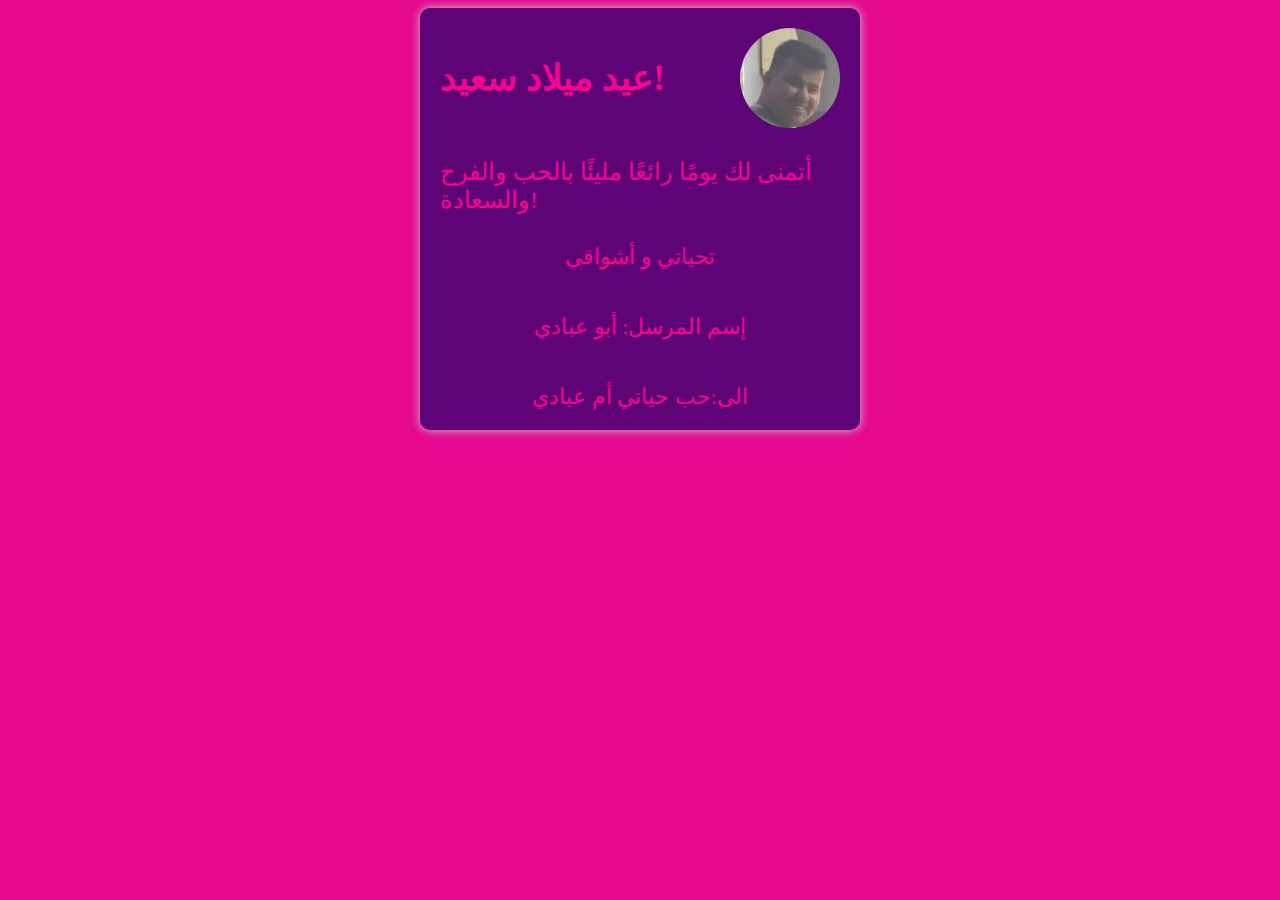
<file: B3b3/index.html>
<!DOCTYPE html>
<html>
<head>
    <style>
      body {
        background-color: rgb(229, 9, 145);
      }



    </style>
	<title>بطاقة تهنئة بعيد الميلاد</title>
	<meta charset="UTF-8">
	<meta name="viewport" content="width=device-width, initial-scale=1.0">
	<link rel="stylesheet" href="style.css">
</head>
<body>
	<div class="card">
		<div class="header">
			<h1>عيد ميلاد سعيد!</h1>
			<img src="تركي1.jpg" alt="صورة">
		</div>
		<div class="body">
			<p>أتمنى لك يومًا رائعًا مليئًا بالحب والفرح والسعادة!</p>
		</div>
		<div class="footer">
			<p>تحياتي و أشواقي</p>
			<p>إسم المرسل: أبو عبادي</p>
			<p>الى:حب حياتي أم عبادي</p>
		</div>
	</div>
</body>
</html>
</file>
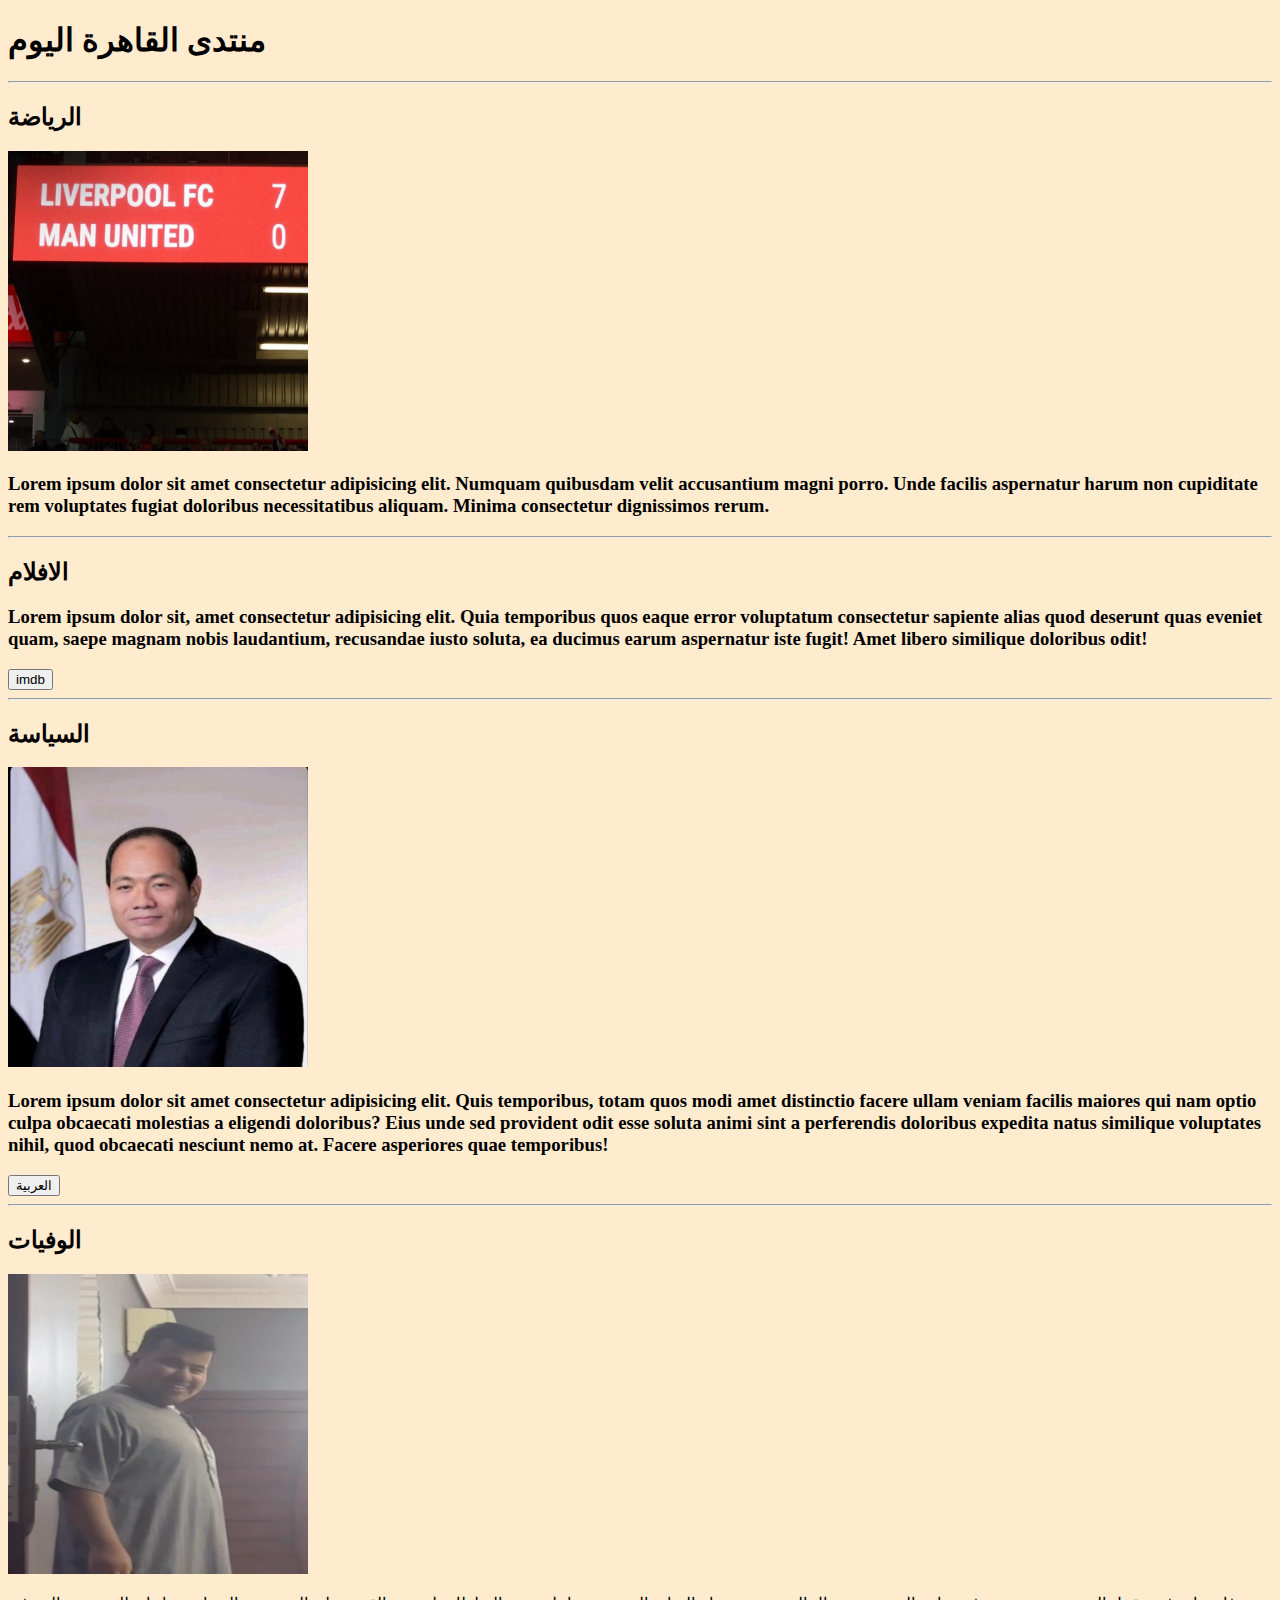
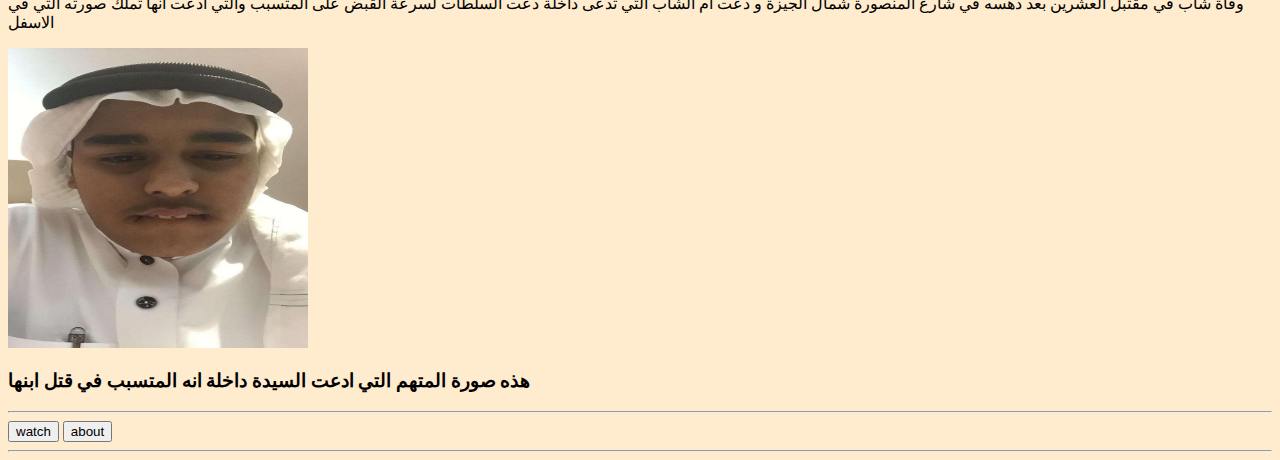
<file: Dodo/index.html>
<!DOCTYPE html>
<html lang="en">
<head>
    <meta charset="UTF-8">

    <title> </title>
    <style>
      body {
        background-color: blanchedalmond;
      }
  
		
	
    </style>
    
</head>
<h1>منتدى القاهرة اليوم</h1>

<body>
  
  
  <p></p>
  <hr>
  <h2>الرياضة</h2>
  <img src="sport.jpg" alt="sport" width="300" height="300">
  <h3>Lorem ipsum dolor sit amet consectetur adipisicing elit. Numquam quibusdam 
    velit accusantium magni porro. Unde facilis aspernatur harum non cupiditate
     rem voluptates fugiat doloribus necessitatibus aliquam. Minima consectetur
      dignissimos rerum.</h3>
      <hr>
      <h2>الافلام</h2>
      <h3>Lorem ipsum dolor sit, amet consectetur adipisicing elit. 
        Quia temporibus quos eaque error voluptatum consectetur sapiente 
        alias quod deserunt quas eveniet quam, saepe magnam nobis laudantium, 
        recusandae iusto soluta, 
        ea ducimus earum aspernatur iste fugit! Amet libero similique doloribus odit!</h3>
        
 <button type="button">imdb</button>
 <hr>
 <h2>السياسة</h2>
 <img src="html cycye .jpg" alt="alcycy" height="300" width="300">
 <h3>Lorem ipsum dolor sit amet consectetur adipisicing elit. Quis temporibus, 
  totam quos modi amet distinctio facere ullam 
  veniam facilis maiores qui nam optio culpa obcaecati 
  molestias a eligendi doloribus? Eius unde sed provident odit
   esse soluta animi sint a perferendis doloribus expedita natus similique 
  voluptates nihil, quod obcaecati nesciunt nemo at. Facere asperiores quae temporibus!</h3>
 
<button class="gfg"
onclick="window.location.herf='https://www.alarabiya.net/'">العربية</button>
<hr>
<h2>الوفيات </h2>
<img src="تركي.jpg" alt="تركي" height="300" width="300" id="turki">
<p>وفاة شاب في مقتبل العشرين بعد دهسه في شارع المنصورة شمال الجيزة 
  و دعت ام الشاب التي تدعى داخلة دعت السلطات لسرعة القبض على المتسبب والتي 
  ادعت انها تملك صورته التي في الاسفل
</p>
<img src="القاتل.jpg" alt="القاتل " height="300" width="300">
<h3>هذه صورة المتهم التي ادعت السيدة داخلة انه المتسبب في قتل ابنها</h3>
    <hr>
    <button class="GFG"
    onclick="window.location.href='https://www.netflix.com/sa-en/'">watch</button>
    
    <button id="about ">about</button>

    <hr>
</body>
</html>
</file>
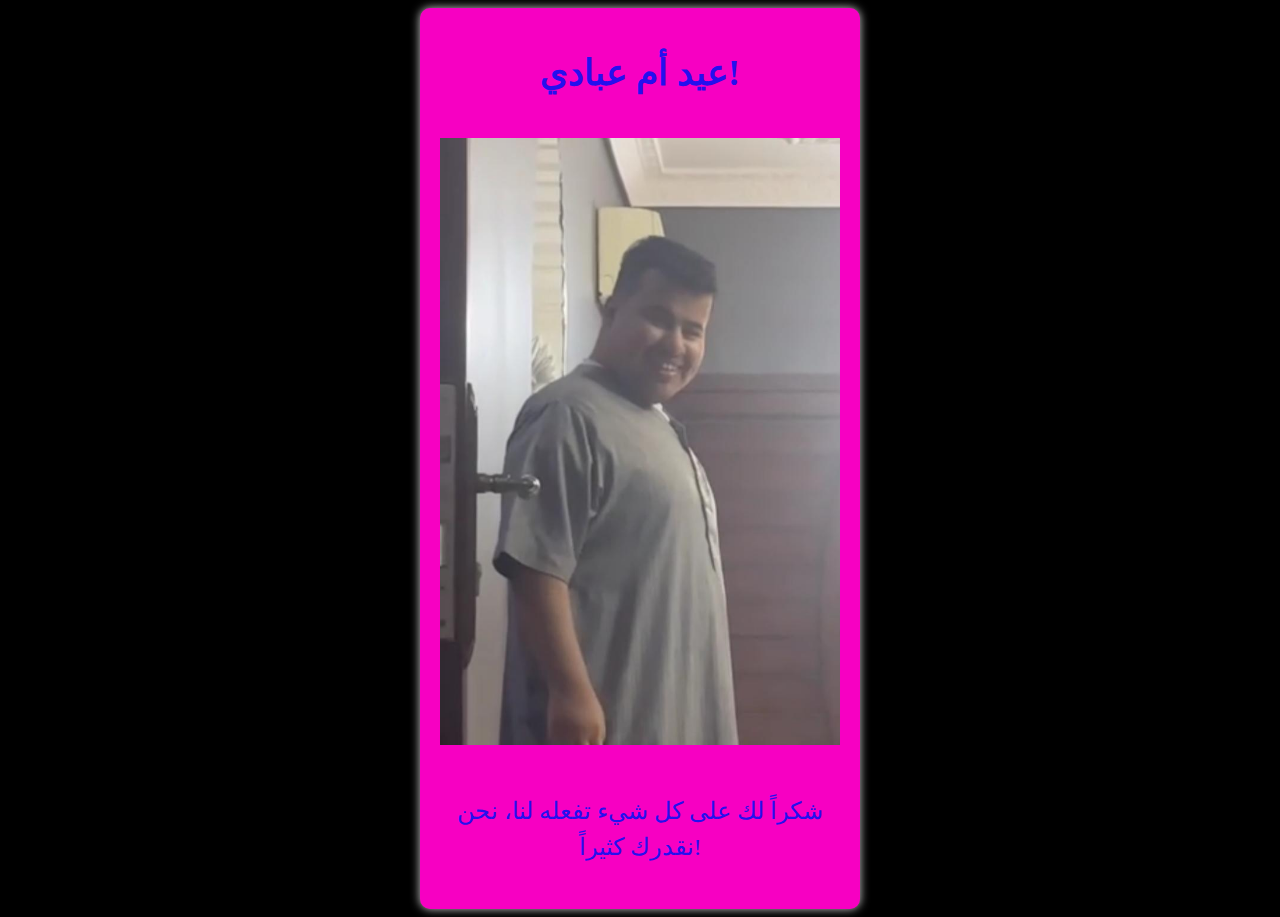
<file: Soso/index.html>
<!DOCTYPE html>
<html>
<head>
    <style>
      body {
        background-color: black;
      }



    </style>
	<title>بطاقة تهنئة بعيد العبادين</title>
	<meta charset="UTF-8">
	<meta name="viewport" content="width=device-width, initial-scale=1.0">
	<link rel="stylesheet" href="style.css">
</head>
<body>
	<div class="card">
		<h1>عيد أم عبادي!</h1>
		<img src="تركي.jpg" alt="صورة">
		<p>شكراً لك على كل شيء تفعله لنا، نحن نقدرك كثيراً!</p>
	</div>
</body>
</html>
</file>
<file: B3b3/style.css>
.card {
	width: 400px;
	background-color: #5f0476;
	padding: 20px;
	border-radius: 10px;
	box-shadow: 0px 0px 10px #CCCCCC;
	margin: 0 auto;
}

.header {
	display: flex;
	align-items: center;
	justify-content: space-between;
	margin-bottom: 30px;
}

h1 {
	font-size: 36px;
	color: #f60491;
	margin: 0;
}

img {
	width: 100px;
	height: 100px;
	border-radius: 50%;
}

.body {
	font-size: 24px;
	color: #f60491;
	margin-bottom: 30px;
}

.footer {
	font-size: 22px;
	color: #f60491;
	display: flex;
	flex-direction: column;
	align-items: center;
}

.footer p:first-child {
	margin-top: 0;
}

.footer p:last-child {
	margin-bottom: 0;
}
</file>
<file: Soso/style.css>
.card {
	width: 400px;
	background-color: #f700c2;
	padding: 20px;
	border-radius: 10px;
	box-shadow: 0px 0px 10px #CCCCCC;
	text-align: center;
	margin: 0 auto;
}

h1 {
	font-size: 36px;
	color: #250fee;
}

img {
	width: 100%;
	height: auto;
	margin: 20px 0;
}

p {
	font-size: 24px;
	color: #250fee;
	line-height: 1.5;
}
</file>
